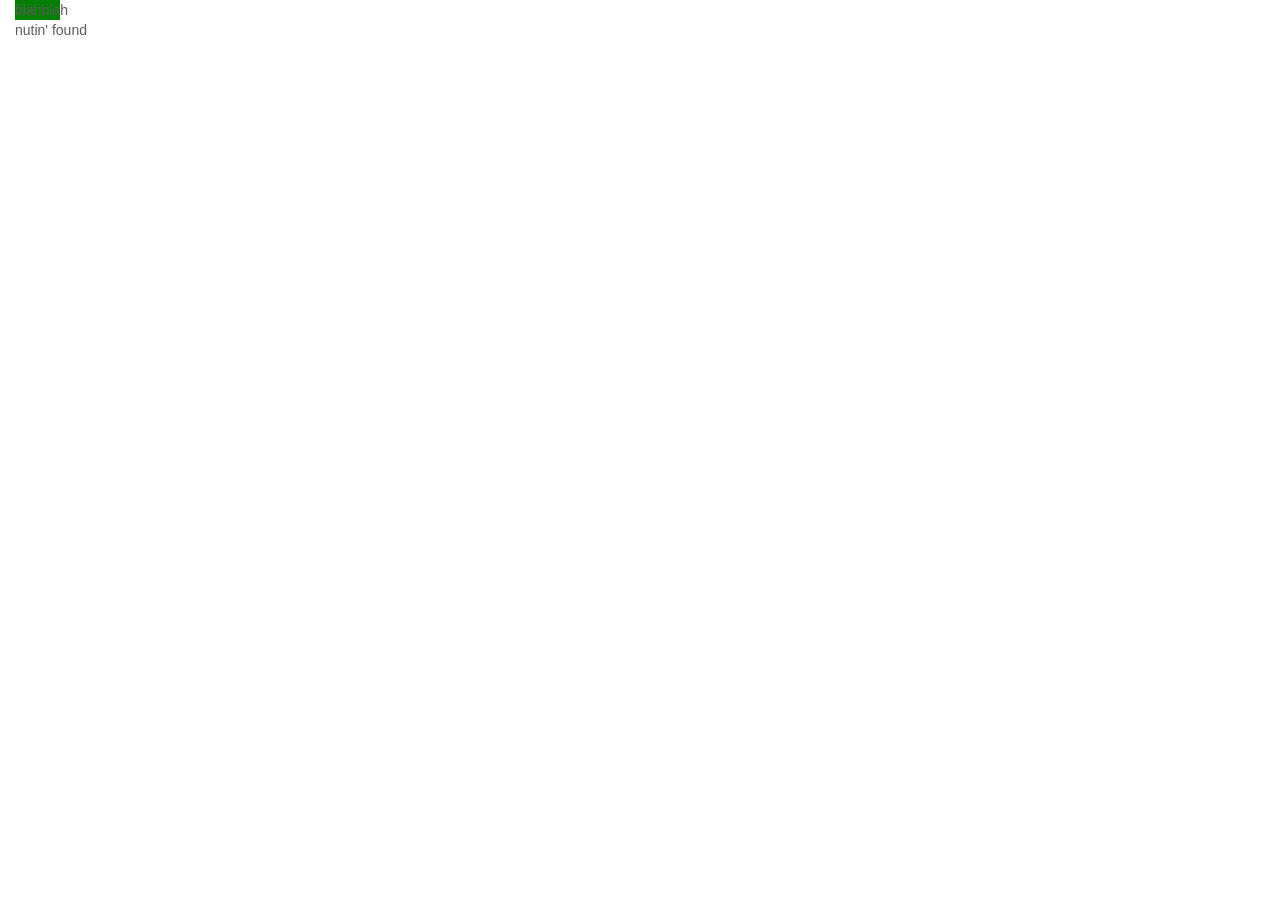
<file: search.html>
<!DOCTYPE html>
<html lang="en">

<head>
    <meta charset="utf-8">
    <meta name="viewport" content="width=device-width, initial-scale=1">
    <!-- The above 3 meta tags *must* come first in the head; any other head content must come *after* these tags -->
    <title>Mój wspaniały prototyp czegoś</title>

    <!-- Latest compiled and minified CSS -->
    <link rel="stylesheet" href="https://maxcdn.bootstrapcdn.com/bootstrap/3.3.6/css/bootstrap.min.css" integrity="sha384-1q8mTJOASx8j1Au+a5WDVnPi2lkFfwwEAa8hDDdjZlpLegxhjVME1fgjWPGmkzs7" crossorigin="anonymous">

    <link rel="stylesheet" href="style.css">
    <script src="https://ajax.googleapis.com/ajax/libs/jquery/1.11.3/jquery.min.js"></script>

    <!-- Latest compiled and minified JavaScript -->
    <script src="https://maxcdn.bootstrapcdn.com/bootstrap/3.3.6/js/bootstrap.min.js" integrity="sha384-0mSbJDEHialfmuBBQP6A4Qrprq5OVfW37PRR3j5ELqxss1yVqOtnepnHVP9aJ7xS" crossorigin="anonymous"></script>

    <script src="skrypt.js"></script>


</head>

<body>
    <div class="container-fluid">

<div class="ma-efekt">blahblah</div>

        nutin' found


    </div>


</body>

</html>
</file>
<file: style.css>
.tresc-wiadomosci {
    height: 191px;
}

button {
    background-color: transparent;
    border: 3px solid #dcdcdc;
    color: #5d5d5d;
    font-size: 18pt;
    padding: 8px;
    padding-left: 15px;
    padding-right: 15px;
    margin-top: 10%;
    margin-bottom: 10%;
}

div.navbar-header {
    height: 96px;
}

.navbar-default {
    background-color: white;
    border: 0px;
}

.navbar-toggle {
    margin-top: 6%;
    margin-left: 6%;
    margin-right: 6%;
    border: 0px;
}

.navbar-brand > img {
    margin-top: 3%;
    margin-left: 6%;
}

.sidebar {
    position: fixed;
    right: 0px;
    width: 122px;
    height: 100%;
    text-align: center;
    background-color: white;
}

.logo > img {
    width: 81px;
    height: 172px;
    margin-top: 10%;
    margin-bottom: 10%;
}

.glowna {
    position: static;
    padding: 0;
    background: antiquewhite url("images/canada-893534.jpg") no-repeat center;
    background-size: cover;
    margin-bottom: 7%;
}

.img1 {
    background: white url("images/img1.PNG") no-repeat center;
    height: 183px;
}

.img2 {
    background: white url("images/img2.PNG") no-repeat center;
    height: 183px;
}

.img3 {
    background: white url("images/img3.PNG") no-repeat center;
    height: 183px;
}

.img4 {
    background: white url("images/img4.PNG") no-repeat center;
    height: 183px;
}

.calltoaction {
    border: 3px solid white;
    text-align: center;
    font-size: 24pt;
    color: white;
    padding-left: 1%;
    padding-right: 1%;
    margin-top: 30%;
    background-color: rgba(0, 176, 218, 0.5);
}

.navbar-nav {
    text-align: center;
}

.nav a {
    font-size: 12pt;
    text-transform: uppercase;
    color: #5d5d5d;
}

.ma-efekt {
    transition: all 500ms ease;
    background: green;
    height: 20px;
    width: 45px;
}

.ma-efekt.powieksz {
    width: 200px;
    height: 300px;
}

.loga {
    text-align: center;
    padding-top: 2%;
    height: 30px;
    margin-top: 20%;
}

.person {
    background: transparent url("images/person.png") no-repeat left center;
    height: 314px;
    margin-top: 5%;
    margin-bottom: 5%;
}

.person p {
    padding-left: 2%;
    padding-right: 26%;
    padding-top: 5%;
    color: white;
}

li {
    padding: 0;
    font-size: 14pt;
    line-height: 18pt;
}

.oklastrze li {
    background: url("images/strzalka_mala.png") no-repeat left center;
    list-style: none;
    padding: 20px;
    font-size: 18pt;
    font-weight: 700;
}
/*to jest przykłąd, ale nie używajcie hover ;)
.ma-efekt:hover {
    height: 200px;
}


@media (orientation: landscape) {
    
}

@media (max-width: 800px) {
    .ukryte-ponizej-800 {
        display: none;
    }
}

@media (orientation: landscape) and (min-width: 800px) {
    
}
*/

.strzalka {
    background: url("images/img_08.png") no-repeat left center;
    height: 183px;
}

.submenu {
    display: none;
    margin-top: 0;
}

li:hover>.submenu {
    display: block;
}

body {
    font-family: 'PT Sans', sans-serif;
    color: #5d5d5d;
}

p {
    font-size: 14pt;
    line-height: 18pt;
}

h4 {
    font-size: 18pt;
    font-weight: 700;
    color: #5d5d5d;
    line-height: 20px;
    margin-top: 0;
}

header {
    font-size: 64pt;
    color: white;
    font-weight: 700;
    line-height: 62pt;
    padding-top: 10%;
}

h1 {
    font-size: 36pt;
    color: #00afda;
    font-weight: 700;
    padding-bottom: 4%;
    margin-top: 4%;
}

button a {
    color: #5d5d5d;
}

.calltoaction p {
    font-size: 24pt;
    padding-top: 15px;
    padding-bottom: 15px;
}

h2 {
    font-size: 48pt;
    color: #00afda;
    font-weight: 700;
    margin-bottom: 0px;
    margin-top: 0px;
    padding-top: 0;
}

.wyroznienie {
    font-size: 48pt;
    color: #00afda;
    font-weight: 700;
    padding: 0;
    margin: 0;
}

.form-control {
    border: 3px solid #dcdcdc;
    padding: 5%;
    padding-left: 3%;
    font-size: 14pt;
    color: #dcdcdc;
}

footer {
    font-size: 12pt;
    margin-top: 10%;
    line-height: 18pt;
}

footer a {
    color: #5d5d5d;
}

.oklastrze {
    padding-left: 0px;
}

.cta-tlo {
    padding-left: 13px;
    padding-right: 13px;
    margin-top: 29%;
    height: 45px;
    width: 72px;
}

.cta-tlo p {
    font-size: 24pt;
    padding-top: 15px;
    padding-bottom: 15px;
}

.cta-tlo {}

ul {
    padding-top: 10%;
}

form {
    padding-top: 5%;
}

li:hover>.submenu a {
    text-align: center;
    font-size: 12pt;
    line-height: 18pt;
    text-transform: lowercase;
}

.navbar-brand {}

.sidebar img {}

.sidebar img {}

.logo {
    margin-top: 20%;
    margin-bottom: 20%;
}

.event {
    padding-bottom: 4%;
}

.navbar-nav img {
    padding-top: 3%;
    padding-bottom: 1%;
}

.akt {
    height: 30px;
}

#aktualnosci {}
</file>
